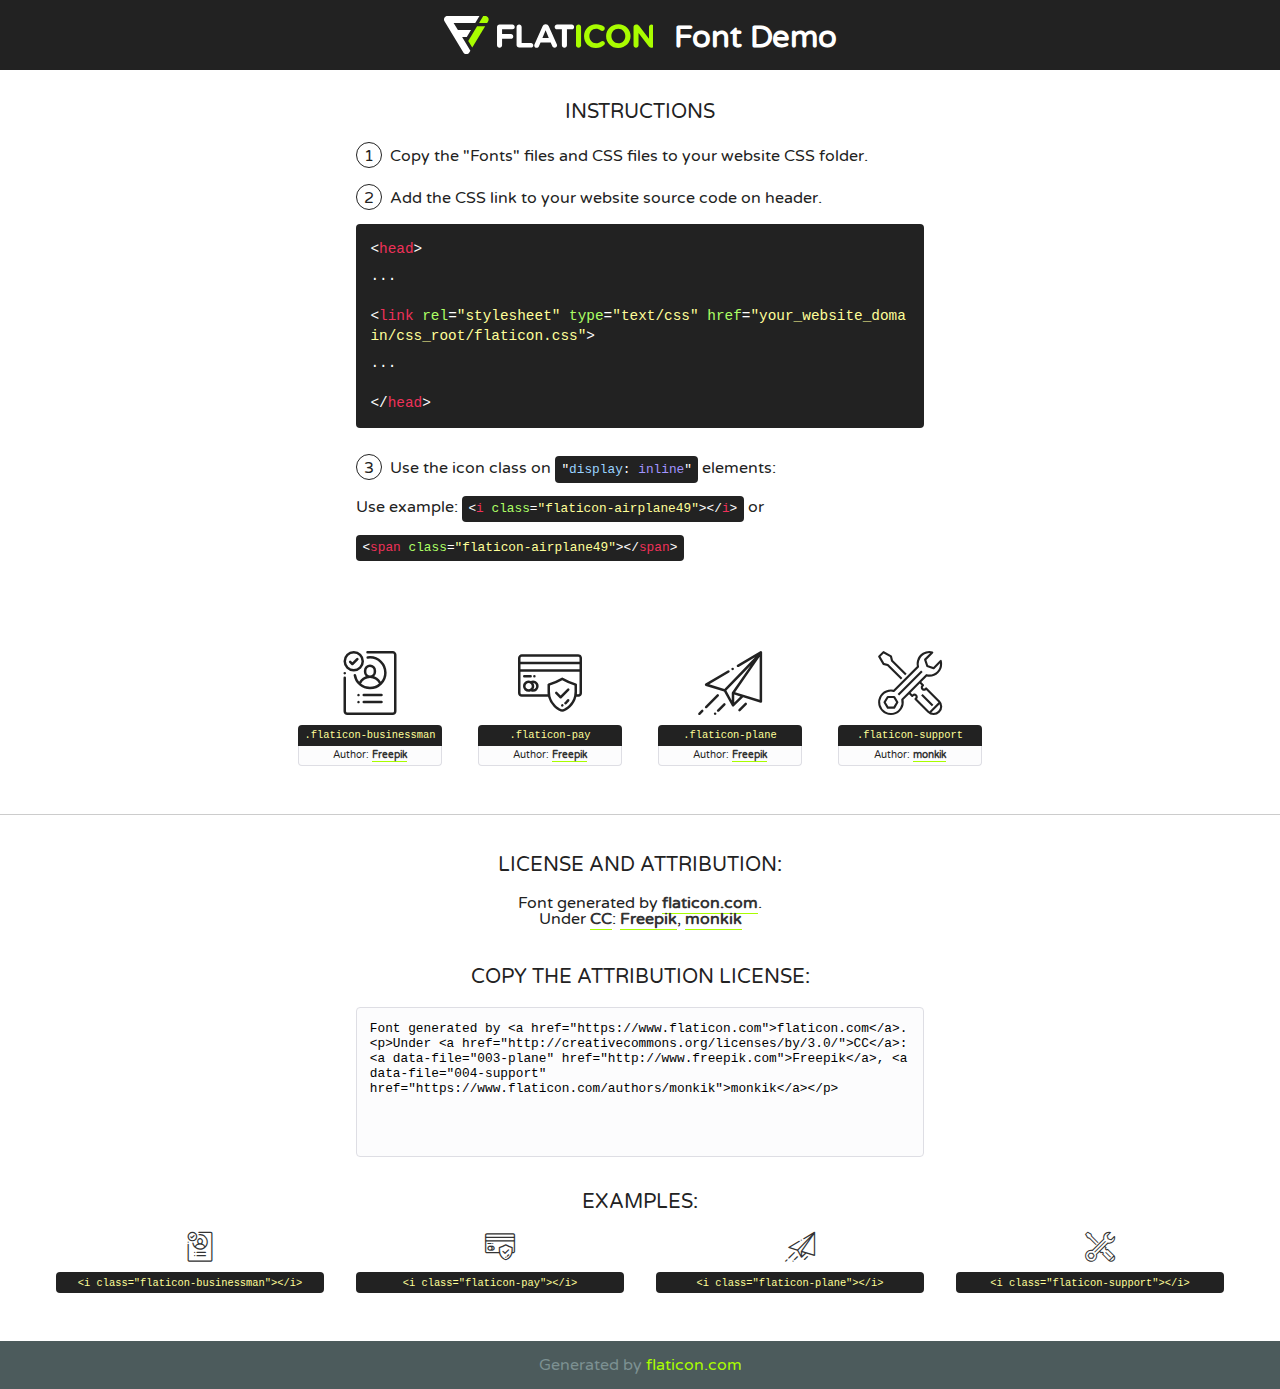
<file: app/static/fonts/flaticon.html>
<!DOCTYPE html>
<!--
  Flaticon icon font: Flaticon
  Creation date: 20/02/2020 09:43
-->
<html>
<!DOCTYPE html>
<html>

<head>
    <title>Flaticon WebFont</title>
    <link href="http://fonts.googleapis.com/css?family=Varela+Round" rel="stylesheet" type="text/css" />
    <link rel="stylesheet" type="text/css" href="flaticon.css">
    <meta charset="UTF-8">
    <style>
    html, body, div, span, applet, object, iframe,
    h1, h2, h3, h4, h5, h6, p, blockquote, pre,
    a, abbr, acronym, address, big, cite, code,
    del, dfn, em, img, ins, kbd, q, s, samp,
    small, strike, strong, sub, sup, tt, var,
    b, u, i, center,
    dl, dt, dd, ol, ul, li,
    fieldset, form, label, legend,
    table, caption, tbody, tfoot, thead, tr, th, td,
    article, aside, canvas, details, embed, 
    figure, figcaption, footer, header, hgroup, 
    menu, nav, output, ruby, section, summary,
    time, mark, audio, video {
        margin: 0;
        padding: 0;
        border: 0;
        font-size: 100%;
        font: inherit;
        vertical-align: baseline;
    }
    /* HTML5 display-role reset for older browsers */
    article, aside, details, figcaption, figure, 
    footer, header, hgroup, menu, nav, section {
        display: block;
    }
    body {
        line-height: 1;
    }
    ol, ul {
        list-style: none;
    }
    blockquote, q {
        quotes: none;
    }
    blockquote:before, blockquote:after,
    q:before, q:after {
        content: '';
        content: none;
    }
    table {
        border-collapse: collapse;
        border-spacing: 0;
    }
    body {
        font-family: 'Varela Round', Helvetica, Arial, sans-serif;
        font-size: 16px;
        color: #222;
    }
    a {
        color: #333;
        border-bottom: 1px solid #a9fd00;
        font-weight: bold;
        text-decoration: none;
    }
    * {
        -moz-box-sizing: border-box;
        -webkit-box-sizing: border-box;
        box-sizing: border-box;
        margin: 0;
        padding: 0;
    }
    [class^="flaticon-"]:before, [class*=" flaticon-"]:before, [class^="flaticon-"]:after, [class*=" flaticon-"]:after {
        font-family: Flaticon;
        font-size: 30px;
        font-style: normal;
        margin-left: 20px;
        color: #333;
    }
    .wrapper {
        max-width: 600px;
        margin: auto;
        padding: 0 1em;
    }
    .title {
        font-size: 1.25em;
        text-align: center;
        margin-bottom: 1em;
        text-transform: uppercase;
    }
    header {
        text-align: center;
        background-color: #222;
        color: #fff;
        padding: 1em;
    }
    header .logo {
        width: 210px;
        height: 38px;
        display: inline-block;
        vertical-align: middle;
        margin-right: 1em;
        border: none;
    }
    header strong {
        font-size: 1.95em;
        font-weight: bold;
        vertical-align: middle;
        margin-top: 5px;
        display: inline-block;
    }
    .demo {
        margin: 2em auto;
        line-height: 1.25em;
    }
    .demo ul li {
        margin-bottom: 1em;
    }
    .demo ul li .num {
        color: #222;
        border-radius: 20px;
        display: inline-block;
        width: 26px;
        padding: 3px;
        height: 26px;
        text-align: center;
        margin-right: 0.5em;
        border: 1px solid #222;
    }
    .demo ul li code {
        background-color: #222;
        border-radius: 4px;
        padding: 0.25em 0.5em;
        display: inline-block;
        color: #fff;
        font-family: Consolas,Monaco,Lucida Console,Liberation Mono,DejaVu Sans Mono,Bitstream Vera Sans Mono,Courier New, monospace;
        font-weight: lighter;
        margin-top: 1em;
        font-size: 0.8em;
        word-break: break-all;
    }
    .demo ul li code.big {
        padding: 1em;
        font-size: 0.9em;
    }
    .demo ul li code .red {
        color: #EF3159;
    }
    .demo ul li code .green {
        color: #ACFF65;
    }
    .demo ul li code .yellow {
        color: #FFFF99;
    }
    .demo ul li code .blue {
        color: #99D3FF;
    }
    .demo ul li code .purple {
        color: #A295FF;
    }
    .demo ul li code .dots {
        margin-top: 0.5em;
        display: block;
    }
    #glyphs {
        border-bottom: 1px solid #ccc;
        padding: 2em 0;
        text-align: center;
    }
    .glyph {
        display: inline-block;
        width: 9em;
        margin: 1em;
        text-align: center;
        vertical-align: top;
        background: #FFF;
    }
    .glyph .glyph-icon {
        padding: 10px;
        display: block;
        font-family:"Flaticon";
        font-size: 64px;
        line-height: 1;
    }
    .glyph .glyph-icon:before {
        font-size: 64px;
        color: #222;
        margin-left: 0;
    }
    .class-name {
        font-size: 0.65em;
        background-color: #222;
        color: #fff;
        border-radius: 4px 4px 0 0;
        padding: 0.5em;
        color: #FFFF99;
        font-family: Consolas,Monaco,Lucida Console,Liberation Mono,DejaVu Sans Mono,Bitstream Vera Sans Mono,Courier New, monospace;
    }
    .author-name {
        font-size: 0.6em;
        background-color: #fcfcfd;
        border: 1px solid #DEDEE4;
        border-top: 0;
        border-radius: 0 0 4px 4px;
        padding: 0.5em;
    }
    .class-name:last-child {
        font-size: 10px;
        color:#888;
    }
    .class-name:last-child a {
        font-size: 10px;
        color:#555;
    }
    .class-name:last-child a:hover {
        color:#a9fd00;
    }
    .glyph > input {
        display: block;
        width: 100px;
        margin: 5px auto;
        text-align: center;
        font-size: 12px;
        cursor: text;
    }
    .glyph > input.icon-input {
        font-family:"Flaticon";
        font-size: 16px;
        margin-bottom: 10px;
    }
    .attribution .title {
        margin-top: 2em;
    }
    .attribution textarea {
        background-color: #fcfcfd;
        padding: 1em;
        border: none;
        box-shadow: none;
        border: 1px solid #DEDEE4;
        border-radius: 4px;
        resize: none;
        width: 100%;
        height: 150px;
        font-size: 0.8em;
        font-family: Consolas,Monaco,Lucida Console,Liberation Mono,DejaVu Sans Mono,Bitstream Vera Sans Mono,Courier New, monospace;
        -webkit-appearance: none;
    }
    .iconsuse {
        margin: 2em auto;
        text-align: center;
        max-width: 1200px;
    }
    .iconsuse:after {
        content: '';
        display: table;
        clear: both;
    }
    .iconsuse .image {
        float: left;
        width: 25%;
        padding: 0 1em;
    }
    .iconsuse .image p {
        margin-bottom: 1em;
    }
    .iconsuse .image span {
        display: block;
        font-size: 0.65em;
        background-color: #222;
        color: #fff;
        border-radius: 4px;
        padding: 0.5em;
        color: #FFFF99;
        margin-top: 1em;
        font-family: Consolas,Monaco,Lucida Console,Liberation Mono,DejaVu Sans Mono,Bitstream Vera Sans Mono,Courier New, monospace;
    }
    #footer {
        text-align: center;
        background-color: #4C5B5C;
        color: #7c9192;
        padding: 1em;
    }
    #footer a {
        border: none;
        color: #a9fd00;
        font-weight: normal;
    }
    @media (max-width: 960px) {
        .iconsuse .image {
            width: 50%;
        }
    }
    @media (max-width: 560px) {
        .iconsuse .image {
            width: 100%;
        }
    }
    </style>
</head>

<body class="characters-off">

    <header>
        <a href="https://www.flaticon.com" target="_blank" class="logo">
            <svg version="1.1" xmlns="http://www.w3.org/2000/svg" xmlns:xlink="http://www.w3.org/1999/xlink" xmlns:a="http://ns.adobe.com/AdobeSVGViewerExtensions/3.0/" viewBox="0 0 560.875 102.036" enable-background="new 0 0 560.875 102.036" xml:space="preserve">
                <defs>
                </defs>
                <g>
                    <g class="letters">
                        <path fill="#ffffff" d="M141.596,29.675c0-3.777,2.985-6.767,6.764-6.767h34.438c3.426,0,6.15,2.728,6.15,6.15
                        c0,3.43-2.724,6.149-6.15,6.149h-27.674v13.091h23.719c3.429,0,6.151,2.724,6.151,6.15c0,3.43-2.723,6.149-6.151,6.149h-23.719
                        v17.574c0,3.773-2.986,6.761-6.764,6.761c-3.779,0-6.764-2.989-6.764-6.761V29.675z"></path>
                        <path fill="#ffffff" d="M193.844,29.149c0-3.781,2.985-6.767,6.764-6.767c3.776,0,6.763,2.985,6.763,6.767v42.957h25.039
                        c3.426,0,6.149,2.726,6.149,6.153c0,3.425-2.723,6.15-6.149,6.15h-31.802c-3.779,0-6.764-2.986-6.764-6.768V29.149z"></path>
                        <path fill="#ffffff" d="M241.891,75.71l21.438-48.407c1.492-3.341,4.215-5.357,7.906-5.357h0.792
                        c3.686,0,6.323,2.017,7.815,5.357l21.439,48.407c0.436,0.967,0.701,1.845,0.701,2.723c0,3.602-2.809,6.501-6.414,6.501
                        c-3.161,0-5.269-1.845-6.499-4.655l-4.132-9.661h-27.059l-4.301,10.102c-1.144,2.631-3.426,4.214-6.237,4.214
                        c-3.517,0-6.24-2.81-6.24-6.325C241.1,77.64,241.451,76.677,241.891,75.71z M279.932,58.666l-8.521-20.297l-8.526,20.297H279.932
                        z"></path>
                        <path fill="#ffffff" d="M314.864,35.387H301.86c-3.429,0-6.239-2.813-6.239-6.238c0-3.429,2.811-6.24,6.239-6.24h39.533
                        c3.426,0,6.237,2.811,6.237,6.24c0,3.425-2.811,6.238-6.237,6.238h-13.001v42.785c0,3.773-2.99,6.761-6.764,6.761
                        c-3.779,0-6.764-2.989-6.764-6.761V35.387z"></path>
                        <path fill="#A9FD00" d="M352.615,29.149c0-3.781,2.985-6.767,6.767-6.767c3.774,0,6.761,2.985,6.761,6.767v49.024
                        c0,3.773-2.987,6.761-6.761,6.761c-3.781,0-6.767-2.989-6.767-6.761V29.149z"></path>
                        <path fill="#A9FD00" d="M374.132,53.836v-0.179c0-17.481,13.178-31.801,32.065-31.801c9.22,0,15.459,2.458,20.557,6.238
                        c1.402,1.054,2.637,2.985,2.637,5.357c0,3.692-2.985,6.59-6.681,6.59c-1.845,0-3.071-0.702-4.044-1.319
                        c-3.776-2.813-7.729-4.393-12.562-4.393c-10.364,0-17.831,8.611-17.831,19.154v0.173c0,10.542,7.291,19.329,17.831,19.329
                        c5.715,0,9.492-1.756,13.359-4.834c1.049-0.874,2.458-1.491,4.039-1.491c3.429,0,6.325,2.813,6.325,6.236
                        c0,2.106-1.056,3.78-2.282,4.834c-5.539,4.834-12.036,7.733-21.878,7.733C387.572,85.464,374.132,71.493,374.132,53.836z"></path>
                        <path fill="#A9FD00" d="M433.009,53.836v-0.179c0-17.481,13.79-31.801,32.766-31.801c18.981,0,32.592,14.143,32.592,31.628v0.173
                        c0,17.483-13.785,31.807-32.769,31.807C446.625,85.464,433.009,71.32,433.009,53.836z M484.224,53.836v-0.179
                        c0-10.539-7.725-19.326-18.626-19.326c-10.893,0-18.449,8.611-18.449,19.154v0.173c0,10.542,7.73,19.329,18.626,19.329
                        C476.676,72.986,484.224,64.378,484.224,53.836z"></path>
                        <path fill="#A9FD00" d="M506.233,29.321c0-3.774,2.99-6.763,6.767-6.763h1.401c3.252,0,5.183,1.583,7.029,3.953l26.093,34.265
                        V29.059c0-3.692,2.99-6.677,6.681-6.677c3.683,0,6.671,2.985,6.671,6.677v48.934c0,3.78-2.987,6.765-6.764,6.765h-0.436
                        c-3.257,0-5.188-1.581-7.034-3.953l-27.056-35.492v32.944c0,3.687-2.985,6.676-6.678,6.676c-3.683,0-6.673-2.989-6.673-6.676
                        V29.321z"></path>
                    </g>
                    <g class="insignia">
                        <path fill="#ffffff" d="M48.372,56.137h12.517l11.156-18.537H37.186L25.688,18.539h57.825L94.668,0H9.271
                        C5.925,0,2.842,1.801,1.198,4.716c-1.644,2.907-1.593,6.482,0.134,9.343l50.38,83.501c1.678,2.781,4.689,4.476,7.938,4.476
                        c3.246,0,6.257-1.695,7.935-4.476l2.898-4.804L48.372,56.137z"></path>
                        <g class="i">
                            <path fill="#A9FD00" d="M93.575,18.539h0.031v0.004l21.652,0.004l2.705-4.488c1.727-2.861,1.778-6.436,0.133-9.343
                            C116.454,1.801,113.371,0,110.026,0h-5.294L93.575,18.539z"></path>
                            <polygon fill="#A9FD00" points="88.291,27.356 64.725,66.486 75.519,84.404 109.942,27.356"></polygon>
                        </g>
                    </g>
                </g>
            </svg>
        </a>
        <strong>Font Demo</strong>
    </header>


    <section class="demo wrapper">

        <p class="title">Instructions</p>

        <ul>
            <li>
                <span class="num">1</span>Copy the "Fonts" files and CSS files to your website CSS folder.
            </li>
            <li>
                <span class="num">2</span>Add the CSS link to your website source code on header.
                <code class="big">
                    &lt;<span class="red">head</span>&gt;
                    <br/><span class="dots">...</span>
                    <br/>&lt;<span class="red">link</span> <span class="green">rel</span>=<span class="yellow">"stylesheet"</span> <span class="green">type</span>=<span class="yellow">"text/css"</span> <span class="green">href</span>=<span class="yellow">"your_website_domain/css_root/flaticon.css"</span>&gt;
                    <br/><span class="dots">...</span>
                    <br/>&lt;/<span class="red">head</span>&gt;
                </code>
            </li>

            <li>
                <p>
                    <span class="num">3</span>Use the icon class on <code>"<span class="blue">display</span>:<span class="purple"> inline</span>"</code> elements:
                    <br />
                    Use example: <code>&lt;<span class="red">i</span> <span class="green">class</span>=<span class="yellow">&quot;flaticon-airplane49&quot;</span>&gt;&lt;/<span class="red">i</span>&gt;</code> or <code>&lt;<span class="red">span</span> <span class="green">class</span>=<span class="yellow">&quot;flaticon-airplane49&quot;</span>&gt;&lt;/<span class="red">span</span>&gt;</code>
            </li>
        </ul>

    </section>




   <section id="glyphs">          
    
      
        <div class="glyph"><div class="glyph-icon flaticon-businessman"></div>
            <div class="class-name">.flaticon-businessman</div>
            <div class="author-name">Author: <a data-file="001-businessman" href="http://www.freepik.com">Freepik</a> </div> 
        </div>        
        
        <div class="glyph"><div class="glyph-icon flaticon-pay"></div>
            <div class="class-name">.flaticon-pay</div>
            <div class="author-name">Author: <a data-file="002-pay" href="http://www.freepik.com">Freepik</a> </div> 
        </div>        
        
        <div class="glyph"><div class="glyph-icon flaticon-plane"></div>
            <div class="class-name">.flaticon-plane</div>
            <div class="author-name">Author: <a data-file="003-plane" href="http://www.freepik.com">Freepik</a> </div> 
        </div>        
        
        <div class="glyph"><div class="glyph-icon flaticon-support"></div>
            <div class="class-name">.flaticon-support</div>
            <div class="author-name">Author: <a data-file="004-support" href="https://www.flaticon.com/authors/monkik">monkik</a> </div> 
        </div>        
        

    </section>



    <section class="attribution wrapper"   style="text-align:center;">

      <div class="title">License and attribution:</div><div class="attrDiv">Font generated by <a href="https://www.flaticon.com">flaticon.com</a>. <div><p>Under <a href="http://creativecommons.org/licenses/by/3.0/">CC</a>: <a data-file="003-plane" href="http://www.freepik.com">Freepik</a>, <a data-file="004-support" href="https://www.flaticon.com/authors/monkik">monkik</a></p>  </div>
      </div>
      <div class="title">Copy the Attribution License:</div>

    <textarea onclick="this.focus();this.select();">Font generated by &lt;a href=&quot;https://www.flaticon.com&quot;&gt;flaticon.com&lt;/a&gt;. <p>Under <a href="http://creativecommons.org/licenses/by/3.0/">CC</a>: <a data-file="003-plane" href="http://www.freepik.com">Freepik</a>, <a data-file="004-support" href="https://www.flaticon.com/authors/monkik">monkik</a></p>  
     </textarea>

    </section>

    <section class="iconsuse">

          <div class="title">Examples:</div>            
             
            <div class="image">
                <p>
                    <i class="glyph-icon flaticon-businessman"></i> 
                    <span>&lt;i class=&quot;flaticon-businessman&quot;&gt;&lt;/i&gt;</span>
                </p>
            </div>
            
            <div class="image">
                <p>
                    <i class="glyph-icon flaticon-pay"></i> 
                    <span>&lt;i class=&quot;flaticon-pay&quot;&gt;&lt;/i&gt;</span>
                </p>
            </div>
            
            <div class="image">
                <p>
                    <i class="glyph-icon flaticon-plane"></i> 
                    <span>&lt;i class=&quot;flaticon-plane&quot;&gt;&lt;/i&gt;</span>
                </p>
            </div>
            
            <div class="image">
                <p>
                    <i class="glyph-icon flaticon-support"></i> 
                    <span>&lt;i class=&quot;flaticon-support&quot;&gt;&lt;/i&gt;</span>
                </p>
            </div>
                       
        </div>
                            
    </section>

<div id="footer">
    <div>Generated by <a href="https://www.flaticon.com">flaticon.com</a>
    </div>
</div>



</body>
</html>
</file>
<file: app/static/fonts/flaticon.css>
/*
  	Flaticon icon font: Flaticon
  	Creation date: 20/02/2020 09:43
  	*/

@font-face {
  font-family: "Flaticon";
  src: url("./Flaticon.eot");
  src: url("./Flaticon.eot?#iefix") format("embedded-opentype"),
       url("./Flaticon.woff2") format("woff2"),
       url("./Flaticon.woff") format("woff"),
       url("./Flaticon.ttf") format("truetype"),
       url("./Flaticon.svg#Flaticon") format("svg");
  font-weight: normal;
  font-style: normal;
}

@media screen and (-webkit-min-device-pixel-ratio:0) {
  @font-face {
    font-family: "Flaticon";
    src: url("./Flaticon.svg#Flaticon") format("svg");
  }
}

[class^="flaticon-"]:before, [class*=" flaticon-"]:before,
[class^="flaticon-"]:after, [class*=" flaticon-"]:after {   
  font-family: Flaticon;
        font-size: 20px;
font-style: normal;
margin-left: 20px;
}

.flaticon-businessman:before { content: "\f100"; }
.flaticon-pay:before { content: "\f101"; }
.flaticon-plane:before { content: "\f102"; }
.flaticon-support:before { content: "\f103"; }
</file>
